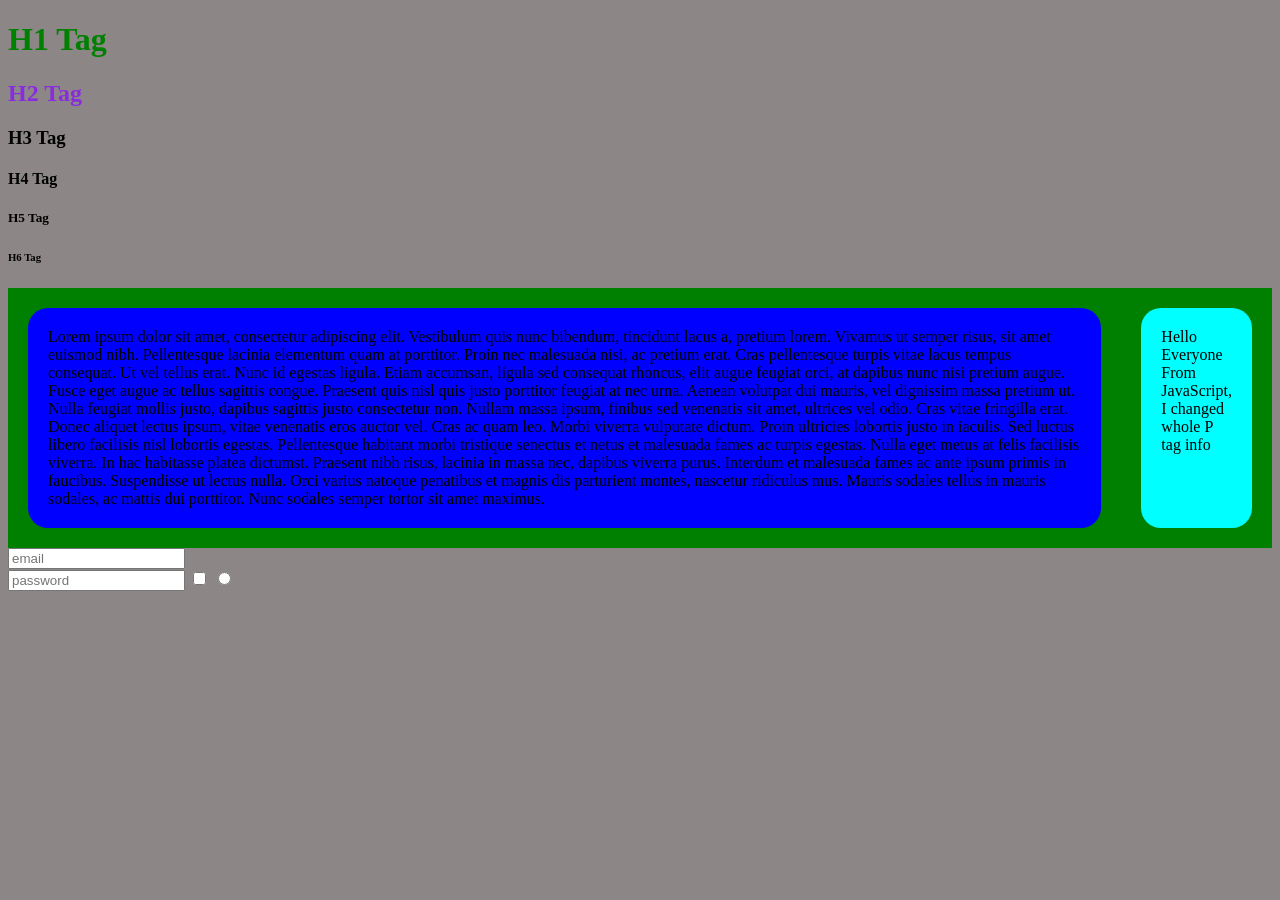
<file: Lecture 30 - Frontend Introduction/index.html>
<!DOCTYPE html>
<html lang="en">


<head>
    <meta charset="UTF-8">
    <meta name="viewport" content="width=device-width, initial-scale=1.0">
    <link rel="stylesheet" href="style.css">
    <title>PP-38</title>
</head>


<body>
    <h1>H1 Tag</h1>
    <h2>H2 Tag</h2>
    <h3>H3 Tag</h3>
    <h4>H4 Tag</h4>
    <h5>H5 Tag</h5>
    <h6>H6 Tag</h6>


    <div class="main_div">
        <p id="first_p">Lorem ipsum dolor sit amet, consectetur adipiscing elit. Vestibulum quis nunc bibendum, tincidunt lacus a, pretium lorem. Vivamus ut semper risus, sit amet euismod nibh. Pellentesque lacinia elementum quam at porttitor. Proin nec malesuada nisi, ac pretium erat. Cras pellentesque turpis vitae lacus tempus consequat. Ut vel tellus erat. Nunc id egestas ligula. Etiam accumsan, ligula sed consequat rhoncus, elit augue feugiat orci, at dapibus nunc nisi pretium augue. Fusce eget augue ac tellus sagittis congue. Praesent quis nisl quis justo porttitor feugiat at nec urna. Aenean volutpat dui mauris, vel dignissim massa pretium ut. Nulla feugiat mollis justo, dapibus sagittis justo consectetur non. Nullam massa ipsum, finibus sed venenatis sit amet, ultrices vel odio.

            Cras vitae fringilla erat. Donec aliquet lectus ipsum, vitae venenatis eros auctor vel. Cras ac quam leo. Morbi viverra vulputate dictum. Proin ultricies lobortis justo in iaculis. Sed luctus libero facilisis nisl lobortis egestas. Pellentesque habitant morbi tristique senectus et netus et malesuada fames ac turpis egestas. Nulla eget metus at felis facilisis viverra. In hac habitasse platea dictumst. Praesent nibh risus, lacinia in massa nec, dapibus viverra purus. Interdum et malesuada fames ac ante ipsum primis in faucibus. Suspendisse ut lectus nulla. Orci varius natoque penatibus et magnis dis parturient montes, nascetur ridiculus mus. Mauris sodales tellus in mauris sodales, ac mattis dui porttitor. Nunc sodales semper tortor sit amet maximus.
        </p>


        <p id="second_p">
            Lorem ipsum dolor sit amet, consectetur adipiscing elit. Vestibulum quis nunc bibendum, tincidunt lacus a, pretium lorem. Vivamus ut semper risus, sit amet euismod nibh. Pellentesque lacinia elementum quam at porttitor. Proin nec malesuada nisi, ac pretium erat. Cras pellentesque turpis vitae lacus tempus consequat. Ut vel tellus erat. Nunc id egestas ligula. Etiam accumsan, ligula sed consequat rhoncus, elit augue feugiat orci, at dapibus nunc nisi pretium augue. Fusce eget augue ac tellus sagittis congue. Praesent quis nisl quis justo porttitor feugiat at nec urna. Aenean volutpat dui mauris, vel dignissim massa pretium ut. Nulla feugiat mollis justo, dapibus sagittis justo consectetur non. Nullam massa ipsum, finibus sed venenatis sit amet, ultrices vel odio.

            Cras vitae fringilla erat. Donec aliquet lectus ipsum, vitae venenatis eros auctor vel. Cras ac quam leo. Morbi viverra vulputate dictum. Proin ultricies lobortis justo in iaculis. Sed luctus libero facilisis nisl lobortis egestas. Pellentesque habitant morbi tristique senectus et netus et malesuada fames ac turpis egestas. Nulla eget metus at felis facilisis viverra. In hac habitasse platea dictumst. Praesent nibh risus, lacinia in massa nec, dapibus viverra purus. Interdum et malesuada fames ac ante ipsum primis in faucibus. Suspendisse ut lectus nulla. Orci varius natoque penatibus et magnis dis parturient montes, nascetur ridiculus mus. Mauris sodales tellus in mauris sodales, ac mattis dui porttitor. Nunc sodales semper tortor sit amet maximus.
        </p>

    </div>

    <input type="email" placeholder="email"><br>
    <input type="password" placeholder="password">
    <input type="checkbox" name="" id="">
    <input type="radio" name="" id="">


    <script src="app.js"></script>

</body>


</html>
</file>
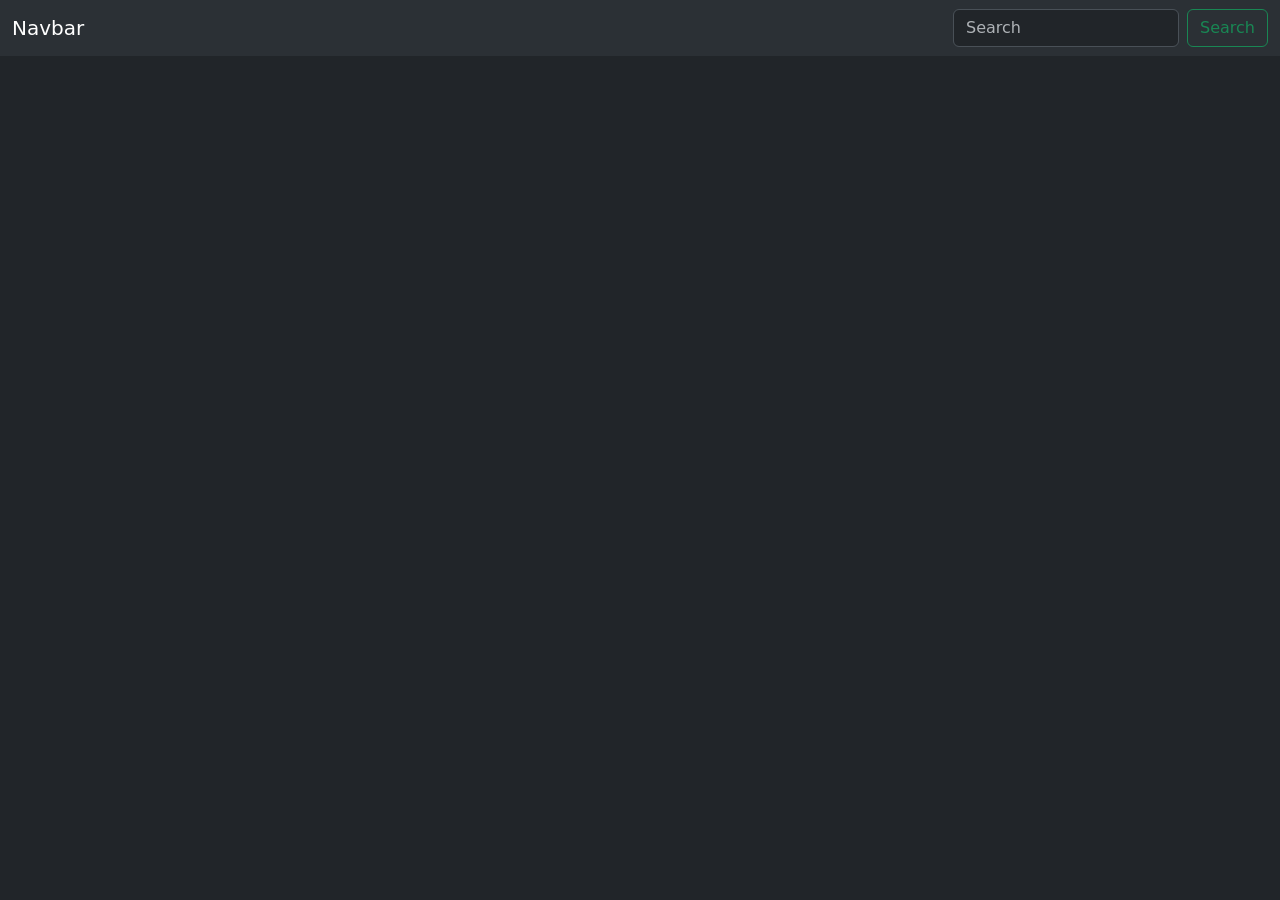
<file: Lecture 32 - Frontend/index.html>
<!DOCTYPE html>
<html lang="en">
<head>
    <meta charset="UTF-8">
    <meta name="viewport" content="width=device-width, initial-scale=1.0">
    <title>Document</title>
    <link href="https://cdn.jsdelivr.net/npm/bootstrap@5.3.8/dist/css/bootstrap.min.css" rel="stylesheet" integrity="sha384-sRIl4kxILFvY47J16cr9ZwB07vP4J8+LH7qKQnuqkuIAvNWLzeN8tE5YBujZqJLB" crossorigin="anonymous">
</head>
<body data-bs-theme="dark">
    

    <nav class="navbar bg-body-tertiary">
        <div class="container-fluid">
            <a class="navbar-brand">Navbar</a>
            <form class="d-flex" role="search">
            <input class="form-control me-2" type="search" placeholder="Search" aria-label="Search"/>
            <button class="btn btn-outline-success" type="submit">Search</button>
            </form>
        </div>
    </nav>



    <div class="container text-center">
        <div class="row row-cols-4" id="characterGrid">
            
            
        </div>
    </div>


    <script src="https://cdn.jsdelivr.net/npm/bootstrap@5.3.8/dist/js/bootstrap.bundle.min.js" integrity="sha384-FKyoEForCGlyvwx9Hj09JcYn3nv7wiPVlz7YYwJrWVcXK/BmnVDxM+D2scQbITxI" crossorigin="anonymous"></script>

    <script src="app.js"></script>
    
</body>
</html>
</file>
<file: Lecture 30 - Frontend Introduction/style.css>
body {
    background-color: rgb(141, 134, 134);
    /* background-color: #ff0000; */
}

h1 {
    color: green;
    /* background-color: aqua; */
}

h2 {
    color: blueviolet;
}


/* p {
    background-color: blue;
} */

p {
    margin: 20px;
    padding: 20px;
    border-radius: 20px;
}

#first_p {
    background-color: blue;
}


#second_p {
    background-color: aqua;
}


.main_div {
    background-color: green;
    display: flex;
}
</file>
